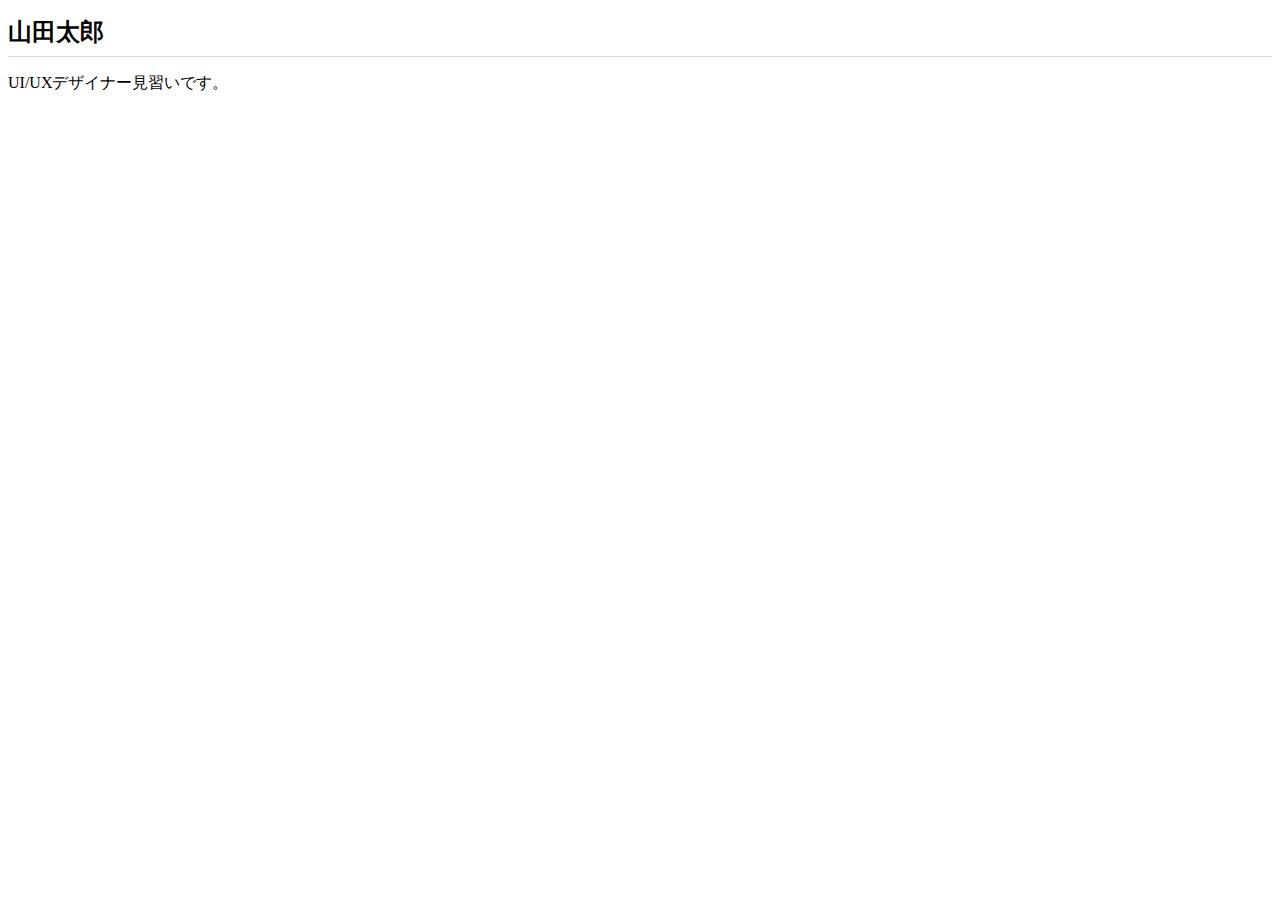
<file: MyUserSite/index.html>
<!DOCTYPE html>
<html lang="ja">
  <head>
     <meta charset="utf-8">
     <title>山田太郎のポートフォーリオサイト</title>
     <link rel="stylesheet" href="css/styles.css"
  </head>
  <body>
     <h1>山田太郎</h1>
     <p>UI/UXデザイナー見習いです。</p>
  </body>
</html>
</file>
<file: MyUserSite/css/styles.css>
h1 {
   font-size: 24px;
   padding-bottom: 8px;
   border-bottom: 1px solid #ddd
}
</file>
